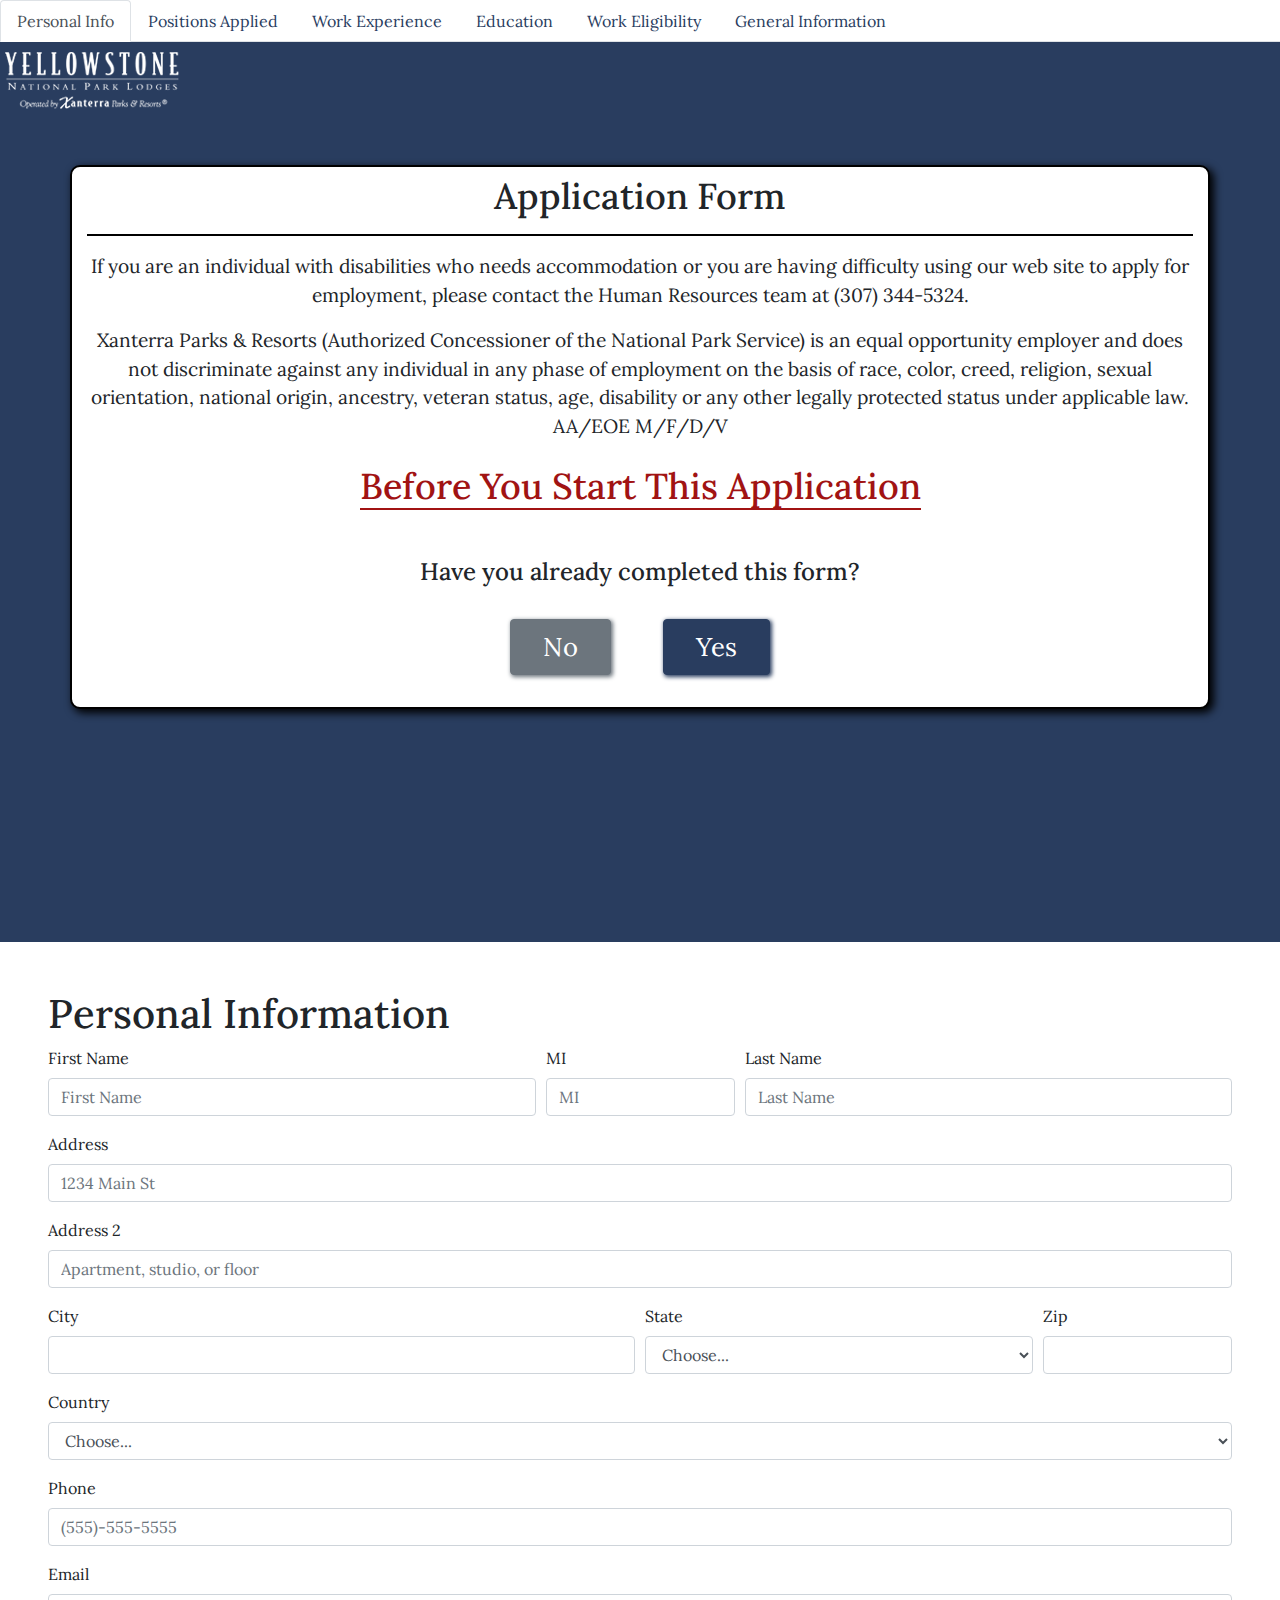
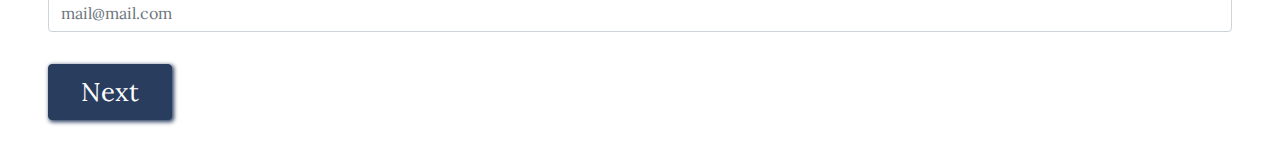
<file: index.html>
<!DOCTYPE html>
<html>
<head>
    <title>Yellowstone Jobs - Application Form</title>
    <meta name="keywords" content="yellowstone national park jobs employment">
    <meta name="description"
          content="How to apply for employment... Entry level, skilled and management positions available.">
    <meta name="language" content="English">
    <meta http-equiv="Expires" content="Fri, Jun 12 1981 08:20:00 GMT">
    <meta http-equiv="Pragma" content="no-cache">
    <meta http-equiv="Cache-Control" content="no-cache">
    <meta http-equiv="Content-Type" content="text/html; charset=windows-1252">
    <link rel="stylesheet"
          href="https://fonts.googleapis.com/css?family=Lora">
    <link rel="stylesheet" href="main.css">


</head>

<body>

<ul class="nav nav-tabs" id="myTab" role="tablist">
    <li class="nav-item" role="presentation">
        <a class="nav-link active" id="personalInfo-tab" data-bs-toggle="tab" href="#personalInfo" type="button"
           role="tab" aria-controls="home" aria-selected="true">Personal Info</a>
    </li>
    <li class="nav-item" role="presentation">
        <a class="nav-link" id="positions-tab" data-bs-toggle="tab" href="#positionsApplied" type="button" role="tab"
           aria-controls="profile" aria-selected="false">Positions Applied</a>
    </li>
    <li class="nav-item" role="presentation">
        <a class="nav-link " id="workExperience-tab" data-bs-toggle="tab" href="#workExperience" type="button"
           role="tab" aria-controls="contact" aria-selected="false">Work Experience</a>
    </li>
    <li class="nav-item" role="presentation">
        <a class="nav-link " id="education-tab" data-bs-toggle="tab" href="#education" type="button" role="tab"
           aria-controls="contact" aria-selected="false">Education</a>
    </li>
    <li class="nav-item" role="presentation">
        <a class="nav-link " id="workEligibility-tab" data-bs-toggle="tab" href="#workEligibility" type="button"
           role="tab" aria-controls="contact" aria-selected="false">Work Eligibility</a>
    </li>
    <li class="nav-item" role="presentation">
        <a class="nav-link " id="generalInformation-tab" data-bs-toggle="tab" href="#generalInformation" type="button"
           role="tab" aria-controls="contact" aria-selected="false">General Information</a>
    </li>
</ul>

<section id="disclaimer" class="min-vh-100 w-100">

    <a class="navbar-brand" href="https://www.yellowstonejobs.com/">
        <img src="img/66_17_logo-yellowstone.gif">
    </a>

    <div class="container-fluid text-center position-relative pt-5 pl-lg-3 pr-lg-3 pl-0 pr-0">
        <div class="container disclaimer-content pt-2 pb-2">
            <h3>Application Form</h3>
            <hr class="line">
            <p class="default-text">If you are an individual with disabilities who needs accommodation or
                you are having difficulty using our web site to apply for employment,
                please contact the Human Resources team at (307) 344-5324.</p>
            <p class="default-text mb-4">Xanterra Parks &amp; Resorts (Authorized Concessioner of the National
                Park Service) is an equal opportunity employer and does not
                discriminate against any individual in any phase of employment on the
                basis of race, color, creed, religion, sexual orientation, national
                origin, ancestry, veteran status, age, disability or any other legally
                protected status under applicable law. AA/EOE M/F/D/V</p>
            <h3 class="text-warning d-inline-block mb-5">
                Before You Start This Application
            </h3>

            <h4>Have you already completed this form?</h4>

            <a href="#personalInfo" class="btn btn-secondary m-4 disclaimer-next--button">No</a>
            <a href="default.html" class="btn btn-primary m-4">Yes</a>
        </div>
    </div>
</section>

<div class="tab-content p-5" id="myTabContent">
    <section class="tab-pane fade show active" id="personalInfo" role="tabpanel" aria-labelledby="personalInfo-tab">
        <form>
            <h1 class="h1">Personal Information</h1>
            <div class="form-row">
                <div class="form-group col-md-5">
                    <label for="inputName">First Name</label>
                    <input type="text" class="form-control" id="inputName" placeholder="First Name">
                </div>
                <div class="form-group col-md-2">
                    <label for="inputMiddleInitial">MI</label>
                    <input type="text" class="form-control" id="inputMiddleInitial" placeholder="MI">
                </div>
                <div class="form-group col-md-5">
                    <label for="inputLastName">Last Name</label>
                    <input type="text" class="form-control" id="inputLastName" placeholder="Last Name">
                </div>
            </div>
            <div class="form-group">
                <label for="inputAddress">Address</label>
                <input type="text" class="form-control" id="inputAddress" placeholder="1234 Main St">
            </div>
            <div class="form-group">
                <label for="inputAddress2">Address 2</label>
                <input type="text" class="form-control" id="inputAddress2" placeholder="Apartment, studio, or floor">
            </div>
            <div class="form-row">
                <div class="form-group col-md-6">
                    <label for="inputCity">City</label>
                    <input type="text" class="form-control" id="inputCity">
                </div>
                <div class="form-group col-md-4">
                    <label for="inputState">State</label>
                    <select id="inputState" class="form-control">
                        <option selected>Choose...</option>
                        <option>...</option>
                    </select>
                </div>
                <div class="form-group col-md-2">
                    <label for="inputZip">Zip</label>
                    <input type="text" class="form-control" id="inputZip">
                </div>
            </div>
            <div class="form-group">
                <label for="inputCountry">Country</label>
                <select type="text" class="form-control" id="inputCountry" placeholder="1234 Main St">
                    <option selected>Choose...</option>
                    <option>...</option>
                </select>
            </div>
            <div class="form-group">
                <label for="inputPhone">Phone</label>
                <input type="tel" class="form-control" id="inputPhone" placeholder="(555)-555-5555">
            </div>
            <div class="form-group">
                <label for="inputEmail">Email</label>
                <input type="email" class="form-control" id="inputEmail" placeholder="mail@mail.com">
            </div>
            <button type="submit" class="btn btn-primary">Next</button>
        </form>
    </section>

    <section class="tab-pane fade" id="positionsApplied" role="tabpanel" aria-labelledby="positionsApplied-tab">
        <form>
            <h1 class="h1">Positions Applied For</h1>
            <h3 class="h3">Please select the position(s) that you are applying for in order of
                preference.</h3>
            <p>Asterisks (***) by a job position indicates that little or no experience needed.<br>
                The letters D.L. indicates the position requires a valid Drivers License.<br>
                If you desire an Internship, please select Internship as your first choice. </b> <br></p>
            <div class="form-row">
                <div class="form-group col-md-4">
                    <label for="inputJob1">First Choice</label>
                    <select type="text" class="form-control" id="inputJob1">
                        <option selected="selected" value=""></option>
                        <option>Dining Room Server Assistant***</option>
                        <option>Employee Dining Room Crew***</option>
                        <option>Fast Food Crew***</option>
                        <option>Kitchen Crew***</option>
                        <option>Laundry Help***</option>
                        <option>Room Attendant***</option>
                        <option>Activities Sales Agent</option>
                        <option>Administrative Assistant Maintenance</option>
                        <option>Asst. HR Manager</option>
                        <option>Audit Clerk</option>
                        <option>Bar Lead</option>
                        <option>Barista</option>
                        <option>Bartender</option>
                        <option>Bell Porter</option>
                        <option>Boiler Technician (D.L.)</option>
                        <option>Bus Driver/Guide (D.L.)</option>
                        <option>Bus Service Person (D.L.)</option>
                        <option>Cafeteria Management</option>
                        <option>Camper Services Attendants</option>
                        <option>Campground Attendant (D.L.)</option>
                        <option>Campground Management</option>
                        <option>Carpenter (D.L.)</option>
                        <option>Carpet Cleaning Technician (D.L.)</option>
                        <option>Chef</option>
                        <option>Cocktail Server</option>
                        <option>Cook</option>
                        <option>Cookout Entertainer</option>
                        <option>Dining Room Host</option>
                        <option>Dining Room Host Lead</option>
                        <option>Dining Room Management</option>
                        <option>Dining Room Server</option>
                        <option>Distribution Center Associate</option>
                        <option>Distribution Center Truck Driver (D.L.)</option>
                        <option>Distribution Lead</option>
                        <option>Dock Help (D.L.)</option>
                        <option>Dorm Custodian</option>
                        <option>Electrician (D.L.)</option>
                        <option>Employee Dining Room Management</option>
                        <option>Employee Pub Crew/Lead</option>
                        <option>Fast Food Management</option>
                        <option>Finish Floor Supervisor</option>
                        <option>Fire Systems Technician (D.L.)</option>
                        <option>Floor Cleaning Technician (D.L.)</option>
                        <option>Food and Beverage Management</option>
                        <option>Food and Beverage Office Assistant</option>
                        <option>Front Office Management</option>
                        <option>Furniture Mover (D.L.)</option>
                        <option>General Accounting Office</option>
                        <option>General Maintenance (D.L.)</option>
                        <option>Guest Services Agent</option>
                        <option>Guest Services Agent (Campground)</option>
                        <option>Heavy Equipment Operator (D.L.)</option>
                        <option>Housekeeping Management</option>
                        <option>Housekeeping Room Inspector</option>
                        <option>Housekeeping Trainer</option>
                        <option>Housekeeping Office Assistant</option>
                        <option>Housing Manager</option>
                        <option>Internship</option>
                        <option>Kitchen Technician (D.L.)</option>
                        <option>Laundry Technician (D.L.)</option>
                        <option>Laundry Truck Driver (D.L.)</option>
                        <option>Linen Truck Driver (D.L.)</option>
                        <option>Location Controller/Assistant</option>
                        <option>Locksmith (D.L.)</option>
                        <option>Marina Fishing Guide (D.L.)</option>
                        <option>Marina Manager (D.L.)</option>
                        <option>Night Auditor</option>
                        <option>Night Guest Services Agent</option>
                        <option>Painter (D.L.)</option>
                        <option>Pantry Supervisor</option>
                        <option>Personnel Management</option>
                        <option>Pianist</option>
                        <option>Plumber (D.L.)</option>
                        <option>Porter</option>
                        <option>Preservation Maintenance Crew Craftsperson</option>
                        <option>Recreation Coordinator (D.L.)</option>
                        <option>Recreation Supervisor (D.L.)</option>
                        <option>Recycling Technician (D.L.)</option>
                        <option>Reservations Sales Agent</option>
                        <option>Residence Coordinator</option>
                        <option>Retail Management</option>
                        <option>Retail Sales Associate</option>
                        <option>R&amp;M Staff Assistant</option>
                        <option>Scenic Cruise Operator (D.L.)</option>
                        <option>Seamstress</option>
                        <option>Security Guard And Location Safety (D.L.)</option>
                        <option>Senior Guest Services Agent (Campground)</option>
                        <option>Snack Shop / Deli Supervisor</option>
                        <option>Sous Chef</option>
                        <option>Steward</option>
                        <option>Storekeeper</option>
                        <option>Tour Guide (D.L.)</option>
                        <option>Touring Car Driver- Interpretive Guide Non CDL (D.L.)</option>
                        <option>Traveling Night Auditor</option>
                        <option>Vending Clerk</option>
                        <option>Vending Driver (D.L.)</option>
                        <option>Vending Service Technician</option>
                        <option>Warehouse Manager</option>
                        <option>Warehouse Help</option>
                        <option>Warehouse Driver (OFI)</option>
                        <option>Wash Deck Supervisor</option>
                        <option>Wash Deck Lead</option>
                        <option>Wrangler/Driver</option>
                    </select>
                </div>
                <div class="form-group col-md-4">
                    <label for="inputJob2">Second Choice</label>
                    <select type="text" class="form-control" id="inputJob2">
                        <option selected="selected" value=""></option>
                        <option>Dining Room Server Assistant***</option>
                        <option>Employee Dining Room Crew***</option>
                        <option>Fast Food Crew***</option>
                        <option>Kitchen Crew***</option>
                        <option>Laundry Help***</option>
                        <option>Room Attendant***</option>
                        <option>Activities Sales Agent</option>
                        <option>Administrative Assistant Maintenance</option>
                        <option>Asst. HR Manager</option>
                        <option>Audit Clerk</option>
                        <option>Bar Lead</option>
                        <option>Barista</option>
                        <option>Bartender</option>
                        <option>Bell Porter</option>
                        <option>Boiler Technician (D.L.)</option>
                        <option>Bus Driver/Guide (D.L.)</option>
                        <option>Bus Service Person (D.L.)</option>
                        <option>Cafeteria Management</option>
                        <option>Camper Services Attendants</option>
                        <option>Campground Attendant (D.L.)</option>
                        <option>Campground Management</option>
                        <option>Carpenter (D.L.)</option>
                        <option>Carpet Cleaning Technician (D.L.)</option>
                        <option>Chef</option>
                        <option>Cocktail Server</option>
                        <option>Cook</option>
                        <option>Cookout Entertainer</option>
                        <option>Dining Room Host</option>
                        <option>Dining Room Host Lead</option>
                        <option>Dining Room Management</option>
                        <option>Dining Room Server</option>
                        <option>Distribution Center Associate</option>
                        <option>Distribution Center Truck Driver (D.L.)</option>
                        <option>Distribution Lead</option>
                        <option>Dock Help (D.L.)</option>
                        <option>Dorm Custodian</option>
                        <option>Electrician (D.L.)</option>
                        <option>Employee Dining Room Management</option>
                        <option>Employee Pub Crew/Lead</option>
                        <option>Fast Food Management</option>
                        <option>Finish Floor Supervisor</option>
                        <option>Fire Systems Technician (D.L.)</option>
                        <option>Floor Cleaning Technician (D.L.)</option>
                        <option>Food and Beverage Management</option>
                        <option>Food and Beverage Office Assistant</option>
                        <option>Front Office Management</option>
                        <option>Furniture Mover (D.L.)</option>
                        <option>General Accounting Office</option>
                        <option>General Maintenance (D.L.)</option>
                        <option>Guest Services Agent</option>
                        <option>Guest Services Agent (Campground)</option>
                        <option>Heavy Equipment Operator (D.L.)</option>
                        <option>Housekeeping Management</option>
                        <option>Housekeeping Room Inspector</option>
                        <option>Housekeeping Trainer</option>
                        <option>Housekeeping Office Assistant</option>
                        <option>Housing Manager</option>
                        <option>Internship</option>
                        <option>Kitchen Technician (D.L.)</option>
                        <option>Laundry Technician (D.L.)</option>
                        <option>Laundry Truck Driver (D.L.)</option>
                        <option>Linen Truck Driver (D.L.)</option>
                        <option>Location Controller/Assistant</option>
                        <option>Locksmith (D.L.)</option>
                        <option>Marina Fishing Guide (D.L.)</option>
                        <option>Marina Manager (D.L.)</option>
                        <option>Night Auditor</option>
                        <option>Night Guest Services Agent</option>
                        <option>Painter (D.L.)</option>
                        <option>Pantry Supervisor</option>
                        <option>Personnel Management</option>
                        <option>Pianist</option>
                        <option>Plumber (D.L.)</option>
                        <option>Porter</option>
                        <option>Preservation Maintenance Crew Craftsperson</option>
                        <option>Recreation Coordinator (D.L.)</option>
                        <option>Recreation Supervisor (D.L.)</option>
                        <option>Recycling Technician (D.L.)</option>
                        <option>Reservations Sales Agent</option>
                        <option>Residence Coordinator</option>
                        <option>Retail Management</option>
                        <option>Retail Sales Associate</option>
                        <option>R&amp;M Staff Assistant</option>
                        <option>Scenic Cruise Operator (D.L.)</option>
                        <option>Seamstress</option>
                        <option>Security Guard And Location Safety (D.L.)</option>
                        <option>Senior Guest Services Agent (Campground)</option>
                        <option>Snack Shop / Deli Supervisor</option>
                        <option>Sous Chef</option>
                        <option>Steward</option>
                        <option>Storekeeper</option>
                        <option>Tour Guide (D.L.)</option>
                        <option>Touring Car Driver- Interpretive Guide Non CDL (D.L.)</option>
                        <option>Traveling Night Auditor</option>
                        <option>Vending Clerk</option>
                        <option>Vending Driver (D.L.)</option>
                        <option>Vending Service Technician</option>
                        <option>Warehouse Manager</option>
                        <option>Warehouse Help</option>
                        <option>Warehouse Driver (OFI)</option>
                        <option>Wash Deck Supervisor</option>
                        <option>Wash Deck Lead</option>
                        <option>Wrangler/Driver</option>
                    </select>
                </div>
                <div class="form-group col-md-4">
                    <label for="inputJob3">Third Choice</label>
                    <select type="text" class="form-control" id="inputJob3">
                        <option selected="selected" value=""></option>
                        <option>Dining Room Server Assistant***</option>
                        <option>Employee Dining Room Crew***</option>
                        <option>Fast Food Crew***</option>
                        <option>Kitchen Crew***</option>
                        <option>Laundry Help***</option>
                        <option>Room Attendant***</option>
                        <option>Activities Sales Agent</option>
                        <option>Administrative Assistant Maintenance</option>
                        <option>Asst. HR Manager</option>
                        <option>Audit Clerk</option>
                        <option>Bar Lead</option>
                        <option>Barista</option>
                        <option>Bartender</option>
                        <option>Bell Porter</option>
                        <option>Boiler Technician (D.L.)</option>
                        <option>Bus Driver/Guide (D.L.)</option>
                        <option>Bus Service Person (D.L.)</option>
                        <option>Cafeteria Management</option>
                        <option>Camper Services Attendants</option>
                        <option>Campground Attendant (D.L.)</option>
                        <option>Campground Management</option>
                        <option>Carpenter (D.L.)</option>
                        <option>Carpet Cleaning Technician (D.L.)</option>
                        <option>Chef</option>
                        <option>Cocktail Server</option>
                        <option>Cook</option>
                        <option>Cookout Entertainer</option>
                        <option>Dining Room Host</option>
                        <option>Dining Room Host Lead</option>
                        <option>Dining Room Management</option>
                        <option>Dining Room Server</option>
                        <option>Distribution Center Associate</option>
                        <option>Distribution Center Truck Driver (D.L.)</option>
                        <option>Distribution Lead</option>
                        <option>Dock Help (D.L.)</option>
                        <option>Dorm Custodian</option>
                        <option>Electrician (D.L.)</option>
                        <option>Employee Dining Room Management</option>
                        <option>Employee Pub Crew/Lead</option>
                        <option>Fast Food Management</option>
                        <option>Finish Floor Supervisor</option>
                        <option>Fire Systems Technician (D.L.)</option>
                        <option>Floor Cleaning Technician (D.L.)</option>
                        <option>Food and Beverage Management</option>
                        <option>Food and Beverage Office Assistant</option>
                        <option>Front Office Management</option>
                        <option>Furniture Mover (D.L.)</option>
                        <option>General Accounting Office</option>
                        <option>General Maintenance (D.L.)</option>
                        <option>Guest Services Agent</option>
                        <option>Guest Services Agent (Campground)</option>
                        <option>Heavy Equipment Operator (D.L.)</option>
                        <option>Housekeeping Management</option>
                        <option>Housekeeping Room Inspector</option>
                        <option>Housekeeping Trainer</option>
                        <option>Housekeeping Office Assistant</option>
                        <option>Housing Manager</option>
                        <option>Internship</option>
                        <option>Kitchen Technician (D.L.)</option>
                        <option>Laundry Technician (D.L.)</option>
                        <option>Laundry Truck Driver (D.L.)</option>
                        <option>Linen Truck Driver (D.L.)</option>
                        <option>Location Controller/Assistant</option>
                        <option>Locksmith (D.L.)</option>
                        <option>Marina Fishing Guide (D.L.)</option>
                        <option>Marina Manager (D.L.)</option>
                        <option>Night Auditor</option>
                        <option>Night Guest Services Agent</option>
                        <option>Painter (D.L.)</option>
                        <option>Pantry Supervisor</option>
                        <option>Personnel Management</option>
                        <option>Pianist</option>
                        <option>Plumber (D.L.)</option>
                        <option>Porter</option>
                        <option>Preservation Maintenance Crew Craftsperson</option>
                        <option>Recreation Coordinator (D.L.)</option>
                        <option>Recreation Supervisor (D.L.)</option>
                        <option>Recycling Technician (D.L.)</option>
                        <option>Reservations Sales Agent</option>
                        <option>Residence Coordinator</option>
                        <option>Retail Management</option>
                        <option>Retail Sales Associate</option>
                        <option>R&amp;M Staff Assistant</option>
                        <option>Scenic Cruise Operator (D.L.)</option>
                        <option>Seamstress</option>
                        <option>Security Guard And Location Safety (D.L.)</option>
                        <option>Senior Guest Services Agent (Campground)</option>
                        <option>Snack Shop / Deli Supervisor</option>
                        <option>Sous Chef</option>
                        <option>Steward</option>
                        <option>Storekeeper</option>
                        <option>Tour Guide (D.L.)</option>
                        <option>Touring Car Driver- Interpretive Guide Non CDL (D.L.)</option>
                        <option>Traveling Night Auditor</option>
                        <option>Vending Clerk</option>
                        <option>Vending Driver (D.L.)</option>
                        <option>Vending Service Technician</option>
                        <option>Warehouse Manager</option>
                        <option>Warehouse Help</option>
                        <option>Warehouse Driver (OFI)</option>
                        <option>Wash Deck Supervisor</option>
                        <option>Wash Deck Lead</option>
                        <option>Wrangler/Driver</option>
                    </select>
                </div>
            </div>

            <div class="form-group">
                <label for="inputOtherPosition">If you'd like to apply
                    for a different seasonal position or year round/long season position --<br>
                    please enter the name of the job into the following box.</label>
                <input type="text" class="form-control" id="inputOtherPosition" placeholder="---">
            </div>
            <div class="form-row">
                <div class="col-md-4">
                    <div class="form-check">
                        <input class="form-check-input" type="radio" name="flexRadioDefault" id="inputSeasonal">
                        <label class="form-check-label" for="inputSeasonal">
                            Seasonal Position
                        </label>
                    </div>
                    <div class="form-check">
                        <input class="form-check-input" type="radio" name="flexRadioDefault" id="inputYearRound">
                        <label class="form-check-label" for="inputYearRound">
                            Year Round Position
                        </label>
                    </div>
                </div>
            </div>
            <h3 class="text-warning d-inline-block mb-5 mt-5">
                Required Entry
            </h3>
            <p class="default-text">
                Please enter dates as mm/dd/yyyy (example: 04/15/2010)
            </p>
            <div class="form-group">
                <div class="form-row">
                    <div class="form-group col-md-3">
                        <label for="inputStartDate">Start Date</label>
                        <input type="datetime-local" class="form-control" id="inputStartDate">
                    </div>
                    <div class="form-group col-md-3">
                        <label for="inputEndDate">End Date</label>
                        <input type="datetime-local" class="form-control" id="inputEndDate">
                    </div>
                </div>
            </div>
            <h3 class="text-warning d-inline-block mb-5 mt-5">
                Required Entry
            </h3>
            <p class="default-text">
                Would you accept a Server Assistant, Kitchen Crew, Cafeteria, Laundry,
                Food Service Attendant or Room Attendant position if those applied for
                are unavailable?
            </p>
            <div class="form-row">
                <div class="col-md-4">
                    <div class="form-check">
                        <input class="form-check-input" type="radio" name="flexRadioDefault" id="inputOtherYes">
                        <label class="form-check-label" for="inputOtherYes">
                            Yes
                        </label>
                    </div>
                    <div class="form-check">
                        <input class="form-check-input" type="radio" name="flexRadioDefault" id="inputOtherNo">
                        <label class="form-check-label" for="inputOtherNo">
                            No
                        </label>
                    </div>
                </div>
            </div>
            <div class="form-row">
                <div class="form-group col-md-4">
                    <label for="inputHear">How Did You Hear About Us?</label>
                    <select type="text" class="form-control" id="inputHear">
                        <option selected="selected" value="Y5100">You are a former YNP Employee</option>
                        <option value="Y5101">Referred by current/former Emp</option>
                        <option value="Y5111">Referred by friend or family</option>
                        <option value="Y5122">Visited Yellowstone</option>
                        <option value="Coolworks">Coolworks</option>
                        <option value="Y5195">Other Seasonal Employer</option>
                        <option value="Y5133">College Career Office Poster</option>
                        <option value="UNIV/CC">University Online Job Bank</option>
                        <option value="Y5302">Christ Ministry/Campus Crusade</option>
                        <option value="Recruiter">Spoke with a Recruiter</option>
                        <option value="Y5177">Job Srvc/Job Services Poster</option>
                        <option value="Y5102">Social Networking Site</option>
                        <option value="Y5502">Print Media Directed @ Seniors</option>
                        <option value="Y5188">Not Listed</option>
                    </select>
                </div>
            </div>
            <button type="submit" class="btn btn-primary">Next</button>
        </form>
    </section>

    <section class="tab-pane fade" id="workExperience" role="tabpanel" aria-labelledby="workExperience-tab">
        <form>
            <h1 class="h1">Positions Applied For</h1>
            <h3 class="h3">Start with most recent position.</h3>

            <div class="employer1 mt-5">
            <h4 class="h4">Employer #1<hr class="line"></h4>
            <div class="form-row">
                <div class="form-group col-md-5">
                    <label for="inputEmployerName">Employer Name</label>
                    <input type="text" class="form-control" id="inputEmployerName" placeholder="Employer Name">
                </div>
            </div>
            <div class="form-group">
                <label for="inputEmployerAddress">Street Address of PO Box Number</label>
                <input type="text" class="form-control" id="inputEmployerAddress" placeholder="1234 Main St">
            </div>
            <div class="form-row">
                <div class="form-group col-md-3">
                    <label for="inputEmployerCity">City</label>
                    <input type="text" class="form-control" id="inputEmployerCity">
                </div>
                <div class="form-group col-md-3">
                    <label for="inputEmployerState">State</label>
                    <select id="inputEmployerState" class="form-control">
                        <option selected>Choose...</option>
                        <option>...</option>
                    </select>
                </div>
                <div class="form-group col-md-3">
                    <label for="inputEmployerCountry">Country</label>
                    <select type="text" class="form-control" id="inputEmployerCountry" placeholder="1234 Main St">
                        <option selected>Choose...</option>
                        <option>...</option>
                    </select>
                </div>
                <div class="form-group col-md-3">
                    <label for="inputEmployerZip">Zip</label>
                    <input type="text" class="form-control" id="inputEmployerZip">
                </div>
            </div>
            <div class="form-row">
                <div class="form-group col">
                    <label for="inputEmployerPhone">Phone</label>
                    <input type="tel" class="form-control" id="inputEmployerPhone" placeholder="(555)-555-5555">
                </div>
                <div class="form-group col">
                    <label for="inputEmployerPosition">Position</label>
                    <input type="text" class="form-control" id="inputEmployerPosition" placeholder="--">
                </div>
            </div>
            <div class="form-row">
                <div class="form-group col">
                    <label for="startEmployerDate">Start Date</label>
                    <input type="datetime-local" class="form-control" id="startEmployerDate">
                </div>
                <div class="form-group col">
                    <label for="endEmployerDate">End Date</label>
                    <input type="datetime-local" class="form-control" id="endEmployerDate">
                </div>
            </div>
            <div class="form-group">
                <label for="inputSpecificDuties">Specific Duties</label>
                <textarea class="form-control" id="inputSpecificDuties" rows="4" placeholder=""></textarea>
            </div>
            </div>
            <div class="employer2 mt-5">
                <h4 class="h4">Employer #2<hr class="line"></h4>
                <div class="form-row">
                    <div class="form-group col-md-5">
                        <label for="inputEmployerName2">Employer Name</label>
                        <input type="text" class="form-control" id="inputEmployerName2" placeholder="Employer Name">
                    </div>
                </div>
                <div class="form-group">
                    <label for="inputEmployerAddress2">Street Address of PO Box Number</label>
                    <input type="text" class="form-control" id="inputEmployerAddress2" placeholder="1234 Main St">
                </div>
                <div class="form-row">
                    <div class="form-group col-md-3">
                        <label for="inputEmployerCity2">City</label>
                        <input type="text" class="form-control" id="inputEmployerCity2">
                    </div>
                    <div class="form-group col-md-3">
                        <label for="inputEmployerState2">State</label>
                        <select id="inputEmployerState2" class="form-control">
                            <option selected>Choose...</option>
                            <option>...</option>
                        </select>
                    </div>
                    <div class="form-group col-md-3">
                        <label for="inputEmployerCountry2">Country</label>
                        <select type="text" class="form-control" id="inputEmployerCountry2" placeholder="1234 Main St">
                            <option selected>Choose...</option>
                            <option>...</option>
                        </select>
                    </div>
                    <div class="form-group col-md-3">
                        <label for="inputEmployerZip2">Zip</label>
                        <input type="text" class="form-control" id="inputEmployerZip2">
                    </div>
                </div>
                <div class="form-row">
                    <div class="form-group col">
                        <label for="inputEmployerPhone2">Phone</label>
                        <input type="tel" class="form-control" id="inputEmployerPhone2" placeholder="(555)-555-5555">
                    </div>
                    <div class="form-group col">
                        <label for="inputEmployerPosition2">Position</label>
                        <input type="text" class="form-control" id="inputEmployerPosition2" placeholder="--">
                    </div>
                </div>
                <div class="form-row">
                    <div class="form-group col">
                        <label for="startEmployerDate2">Start Date</label>
                        <input type="datetime-local" class="form-control" id="startEmployerDate2">
                    </div>
                    <div class="form-group col">
                        <label for="endEmployerDate2">End Date</label>
                        <input type="datetime-local" class="form-control" id="endEmployerDate2">
                    </div>
                </div>
                <div class="form-group">
                    <label for="inputSpecificDuties2">Specific Duties</label>
                    <textarea class="form-control" id="inputSpecificDuties2" rows="4" placeholder=""></textarea>
                </div>
            </div>
            <div class="employer3 mt-5">
                <h4 class="h4">Employer #3<hr class="line"></h4>
                <div class="form-row">
                    <div class="form-group col-md-5">
                        <label for="inputEmployerName2">Employer Name</label>
                        <input type="text" class="form-control" id="inputEmployerName3" placeholder="Employer Name">
                    </div>
                </div>
                <div class="form-group">
                    <label for="inputEmployerAddress2">Street Address of PO Box Number</label>
                    <input type="text" class="form-control" id="inputEmployerAddress3" placeholder="1234 Main St">
                </div>
                <div class="form-row">
                    <div class="form-group col-md-3">
                        <label for="inputEmployerCity3">City</label>
                        <input type="text" class="form-control" id="inputEmployerCity3">
                    </div>
                    <div class="form-group col-md-3">
                        <label for="inputEmployerState3">State</label>
                        <select id="inputEmployerState3" class="form-control">
                            <option selected>Choose...</option>
                            <option>...</option>
                        </select>
                    </div>
                    <div class="form-group col-md-3">
                        <label for="inputEmployerCountry3">Country</label>
                        <select type="text" class="form-control" id="inputEmployerCountry3" placeholder="1234 Main St">
                            <option selected>Choose...</option>
                            <option>...</option>
                        </select>
                    </div>
                    <div class="form-group col-md-3">
                        <label for="inputEmployerZip3">Zip</label>
                        <input type="text" class="form-control" id="inputEmployerZip3">
                    </div>
                </div>
                <div class="form-row">
                    <div class="form-group col">
                        <label for="inputEmployerPhone3">Phone</label>
                        <input type="tel" class="form-control" id="inputEmployerPhone3" placeholder="(555)-555-5555">
                    </div>
                    <div class="form-group col">
                        <label for="inputEmployerPosition3">Position</label>
                        <input type="text" class="form-control" id="inputEmployerPosition3" placeholder="--">
                    </div>
                </div>
                <div class="form-row">
                    <div class="form-group col">
                        <label for="startEmployerDate3">Start Date</label>
                        <input type="datetime-local" class="form-control" id="startEmployerDate3">
                    </div>
                    <div class="form-group col">
                        <label for="endEmployerDate3">End Date</label>
                        <input type="datetime-local" class="form-control" id="endEmployerDate3">
                    </div>
                </div>
                <div class="form-group">
                    <label for="inputSpecificDuties3">Specific Duties</label>
                    <textarea class="form-control" id="inputSpecificDuties3" rows="4" placeholder=""></textarea>
                </div>
            </div>

            <button type="submit" class="btn btn-primary">Next</button>
        </form>
    </section>

    <section class="tab-pane fade" id="education" role="tabpanel" aria-labelledby="education-tab">
        <form>
            <h1 class="h1">Education</h1>
            <div class="form-row mt-3 mb-5">
                <div class="col">
                    <label for="schoolName1">School Name:</label>
                    <input type="text" class="form-control" placeholder="Waukesha County Technical College"
                           id="schoolName1">
                </div>
                <div class="col">
                    <label for="location1">School Location:</label>
                    <input type="text" class="form-control" placeholder="Wisconsin" id="location1">
                </div>
                <div class="col">
                    <label for="degreeType1">Select your degree type:</label>
                    <select class="custom-select" id="degreeType1">
                        <option>4 years degree</option>
                        <option>2 year degree</option>
                        <option>Not completed</option>
                    </select>
                </div>
                <div class="col">
                    <label for="field">Field of Study:</label>
                    <input type="text" class="form-control" placeholder="Computer Science" id="field">
                </div>
                <div class="col">
                    <div class="col">
                        <div><label for="graduate">Did you graduate?</label></div>
                        <div class="custom-control custom-radio custom-control-inline" id="graduate">
                            <input type="radio" id="grad" name="customRadioInline" class="custom-control-input">
                            <label class="custom-control-label" for="grad">Yes</label>
                        </div>
                        <div class="custom-control custom-radio custom-control-inline">
                            <input type="radio" id="notGrad" name="customRadioInline" class="custom-control-input">
                            <label class="custom-control-label" for="notGrad">No</label>
                        </div>
                    </div>
                </div>
            </div>

            <div class="form-row mt-3 mb-5">
                <div class="col">
                    <label for="schoolName2">School Name:</label>
                    <input type="text" class="form-control" placeholder="University of Wisconsin-Whitewater"
                           id="schoolName2">
                </div>
                <div class="col">
                    <label for="location2">School Location:</label>
                    <input type="text" class="form-control" placeholder="Wisconsin" id="location2">
                </div>
                <div class="col">
                    <label for="degreeType2">Select your degree type:</label>
                    <select class="custom-select" id="degreeType2">
                        <option>4 years degree</option>
                        <option>2 year degree</option>
                        <option>Not completed</option>
                    </select>
                </div>
                <div class="col">
                    <label for="field2">Field of Study:</label>
                    <input type="text" class="form-control" placeholder="Marine Biology" id="field2">
                </div>
                <div class="col">
                    <div class="col">
                        <div><label for="graduate">Did you graduate?</label></div>
                        <div class="custom-control custom-radio custom-control-inline" id="graduate2">
                            <input type="radio" id="grad2" name="customRadioInline" class="custom-control-input">
                            <label class="custom-control-label" for="grad">Yes</label>
                        </div>
                        <div class="custom-control custom-radio custom-control-inline">
                            <input type="radio" id="notGrad2" name="customRadioInline" class="custom-control-input">
                            <label class="custom-control-label" for="notGrad">No</label>
                        </div>
                    </div>
                </div>
            </div>

            <div class="form-row">
                <p>
                    For Maintenance, Employee Recreation, Security, Marina, Vending, Transportation and all driving
                    jobs:
                </p>
            </div>


            <div class="form-row mt-2 mb-2">
                <h6 class="mr-3">Do you have a current valid Driver's License?</h6>
                <div class="custom-control custom-radio custom-control-inline">
                    <input type="radio" id="yesL" name="yesL" class="custom-control-input">
                    <label class="custom-control-label" for="travelYes">Yes</label>
                </div>
                <div class="custom-control custom-radio custom-control-inline">
                    <input type="radio" id="noL" name="noL" class="custom-control-input">
                    <label class="custom-control-label" for="travelNo">No</label>
                </div>
            </div>

            <div class="form row mb-5">
                <div class="col">
                    <label for="dl">Drivers License Number:</label>
                    <input type="text" class="form-control" placeholder="H100-1234-4567-05" id="dl">
                </div>
                <div class="col-2">
                    <label for="licenseType">Select your license type:</label>
                    <div class="custom-control custom-checkbox">
                        <input type="checkbox" class="custom-control-input" id="licenseType">
                        <label class="custom-control-label" for="licenseType">CDL</label>
                    </div>
                    <div class="custom-control custom-checkbox">
                        <input type="checkbox" class="custom-control-input" id="licenseType2">
                        <label class="custom-control-label" for="licenseType2">Regular</label>
                    </div>
                    <div class="custom-control custom-checkbox">
                        <input type="checkbox" class="custom-control-input" id="licenseType3">
                        <label class="custom-control-label" for="licenseType3">Instruction permit</label>
                    </div>
                </div>
                <div class="col">
                    <label for="state">State of Issue:</label>
                    <select class="custom-select" id="state">
                        <option>AL</option>
                        <option>AK</option>
                        <option>AZ</option>
                        <option>AR</option>
                        <option>CA</option>
                        <option>CO</option>
                        <option>CT</option>
                        <option>DE</option>
                        <option>DC</option>
                        <option>FL</option>
                        <option>GA</option>
                        <option>HI</option>
                        <option>ID</option>
                        <option>IL</option>
                        <option>IN</option>
                        <option>IA</option>
                        <option>KS</option>
                        <option>KY</option>
                        <option>LA</option>
                        <option>ME</option>
                        <option>MD</option>
                        <option>MA</option>
                        <option>MI</option>
                        <option>MN</option>
                        <option>MS</option>
                        <option>MO</option>
                        <option>MT</option>
                        <option>NE</option>
                        <option>NV</option>
                        <option>NH</option>
                        <option>NJ</option>
                        <option>NM</option>
                        <option>NY</option>
                        <option>NC</option>
                        <option>ND</option>
                        <option>OH</option>
                        <option>OK</option>
                        <option>OR</option>
                        <option>PA</option>
                        <option>RI</option>
                        <option>SC</option>
                        <option>SD</option>
                        <option>TN</option>
                        <option>TX</option>
                        <option>UT</option>
                        <option>VT</option>
                        <option>VA</option>
                        <option>WA</option>
                        <option>WV</option>
                        <option>WI</option>
                        <option>WY</option>
                    </select>
                </div>
            </div>

            <div class="form-row mb-2">
                <label for="additionalTraining"><strong>Additional School/Training/Special Skills</strong></label>
                <input type="text" class="form-control" placeholder="" id="additionalTraining">
            </div>

            <div class="form-row">
                <label for="additionalInfo"><strong>Additional Info/Application Requests/Location
                    Request</strong></label>
                <input type="text" class="form-control" placeholder="" id="additionalInfo">
            </div>
            <button type="submit" class="btn btn-primary">Next</button>
        </form>
    </section>

    <section class="tab-pane fade" id="workEligibility" role="tabpanel" aria-labelledby="workEligibility-tab">
        <form>
            <h1 class="h1">Work Eligibility</h1>
            <div class="form-row">
                <p>
                    <strong>
                        In accordance with the Immigration Reform and Control Act of 1986, upon acceptance for employment you will
                        be required to provide proof of your identity and eligibility to work in the United States.
                    </strong>
                </p>
            </div>
            <div class="form-row mt-5"><h4><strong>REQUIRED ENTRY</strong></h4></div>
            <div class="form-row">
                <h6 class="mr-3">Can you provide proof that you are eligible to work in the United States?</h6>
                <div class="custom-control custom-radio custom-control-inline">
                    <input type="radio" id="proofWork" name="proofWork" class="custom-control-input">
                    <label class="custom-control-label" for="proofWork">Yes</label>
                </div>
                <div class="custom-control custom-radio custom-control-inline">
                    <input type="radio" id="notProof" name="notProof" class="custom-control-input">
                    <label class="custom-control-label" for="notProof">No</label>
                </div>
            </div>
            <div class="form-row mt-3">
                <p>
                    <strong>
                        INTERNATIONAL APPLICANTS YOU MUST HAVE A SPONSORING
                        AGENCY TO CONTINUE COMPLETING THIS APPLICATION PLEASE SELECT FROM BELOW
                        OPTIONS. THESE ARE THE ONLY SPONSORING AGENCIES WE ACCEPT.
                    </strong>
                </p>
            </div>
            <div class="form-row mt-1">
                <label for="agency">PLEASE SELECT FROM THE FOLLOWING:</label>
                <select class="custom-select" id="agency">
                    <option>ASPIRE</option>
                    <option>CIEE</option>
                    <option>CCUSA</option>
                    <option>INTEREXCHANGE</option>
                </select>
            </div>
            <div class="form-row mt-5"><h4><strong>REQUIRED ENTRY</strong></h4></div>
            <div class="form-row">
                <h6 class="mr-3">Have you ever been convicted of a felony (including any pleas of "guilty" or "no contest") OR do you have any outstanding wants or warrants? A
                    Background Check is completed on all employees upon arrival to Yellowstone. (Note: Conviction of a crime is not an automatic ban to employment - circumstances will be
                    considered.)</h6>
                <div class="custom-control custom-radio custom-control-inline">
                    <input type="radio" id="felony" name="felony" class="custom-control-input">
                    <label class="custom-control-label" for="felony">Yes</label>
                </div>
                <div class="custom-control custom-radio custom-control-inline">
                    <input type="radio" id="nofelony" name="nofelony" class="custom-control-input">
                    <label class="custom-control-label" for="nofelony">No</label>
                </div>
            </div>
            <div class="form-row mt-1">
                <label for="yesFelon">If Yes, Please include details and dates</label>
                <input type="text" class="form-control" id="yesFelon">
            </div>
            <button type="submit" class="btn btn-primary">Next</button>
        </form>
    </section>

    <section class="tab-pane fade" id="generalInformation" role="tabpanel" aria-labelledby="generalInformation-tab">
        <form>
            <h1 class="h1">GENERAL INFORMATION</h1>
            <div class="form-row">
                <h6 class="mr-3 ml-1">Have you ever worked for Xanterra Parks and Resorts, Amfac Park and Resorts, Fred
                    Harvey or TWRS company?</h6>
                <div class="custom-control custom-radio custom-control-inline">
                    <input type="radio" id="Yes" name="Yes" class="custom-control-input">
                    <label class="custom-control-label" for="Yes">Yes</label>
                </div>
                <div class="custom-control custom-radio custom-control-inline">
                    <input type="radio" id="No" name="No" class="custom-control-input">
                    <label class="custom-control-label" for="No">No</label>
                </div>
            </div>
            <div class="form-group">
                <label for="employeeNumber">Please enter your employee number</label>
                <input type="text" class="form-control" id="employeeNumber" placeholder="12456">
            </div>
            <div class="form-row">
                <div class="form-group col-md-12">
                    <div class="form-group">
                        <label for="inputLocation">Select last location worked at</label>
                        <select type="text" class="form-control" id="inputLocation">
                            <option selected>Choose...</option>
                            <option>Corporate Headquarters</option>
                            <option>Bryce Canyon Lodge</option>
                        </select>
                    </div>
                </div>
                <div class="form-group col-md-4">
                    <label for="startDate">Please select your start date</label>
                    <input type="datetime-local" class="form-control" id="startDate">
                </div>
                <div class="form-group col-md-4">
                    <label for="endDate">Please select your end date</label>
                    <input type="datetime-local" class="form-control" id="endDate">
                </div>
            </div>

            <div class="form-row mt-5">
                <div class="form-group">
                    <h6>Have you ever been employed under a different name with any Xanterra Parks and Resorts, Amfac
                        Parks and Resorts, Fred Harvey or TWRS company?</h6>
                    <div class="custom-control custom-radio custom-control-inline">
                        <input type="radio" id="previousName" name="previousName" class="custom-control-input">
                        <label class="custom-control-label" for="previousName">Yes</label>
                    </div>
                    <div class="custom-control custom-radio custom-control-inline">
                        <input type="radio" id="prevName2" name="prevName2" class="custom-control-input">
                        <label class="custom-control-label" for="prevName2">No</label>
                    </div>
                    <div class="form-group">
                        <label for="enterName">Enter the previous name</label>
                        <input type="text" class="form-control" id="enterName" placeholder="Previous Name">
                        <label for="prevLocation">Select last location worked at</label><select type="text"
                                                                                                class="form-control"
                                                                                                id="prevLocation">
                        <option selected>Choose...</option>
                        <option>Corporate Headquarters</option>
                        <option>Bryce Canyon Lodge</option>
                        <option value="BURR OAK STATE PARK">Burr Oak State Park</option>
                        <option value="CRATER LAKE NATIONAL PARK">Crater Lake National Park</option>
                        <option value="EVERGLADES NATIONAL PARK">Everglades National Park</option>
                        <option value="FURNACE CREEK INN AND RANCH">Furnace Creek Inn and Ranch</option>
                        <option value="GENEVA MARINA">Geneva Marina</option>
                        <option value="GIDEON PUTNAM">Gideon Putnam</option>
                        <option value="GRAND CANYON NATIONAL PARK - NORTH RIM">Grand Canyon National Park - North Rim
                        </option>
                        <option value="GRAND CANYON NATIONAL PARK - SOUTH RIM">Grand Canyon National Park - South Rim
                        </option>
                        <option value="HUESTON WOODS">Hueston Woods</option>
                        <option value="MAUMEE BAY STATE PARK">Maumee Bay State Park</option>
                        <option value="MOHICAN BAY STATE PARK RESORT AND CONFERENCE CENTER">Mohican State Park Resort
                            and Conference Center
                        </option>
                        <option value="MOUNT RUSHMORE">Mount Rushmore</option>
                        <option value="PAINTED DESERT OASIS">Painted Desert Oasis</option>
                        <option value="PUNDERSON MANOR">Punderson Manor</option>
                        <option value="SALT FORK RESORT AND STATE PARK">Salt Fork Resort and State Park</option>
                        <option value="SCOTTYS CASTLE">Scotty's Castle</option>
                        <option value="SHAWNEE STATE PARK">Shawnee State Park</option>
                        <option value="SILVERADO COUNTRY CLUB AND RESORT">Silverado Country Club and Resort</option>
                        <option value="STOVEPIPE WELLS">Stovepipe Wells</option>
                        <option value="YELLOWSTONE NATIONAL PARK">Yellowstone National Park</option>
                        <option value="ZION NATIONAL PARK">Zion National Park</option>
                    </select>
                    </div>
                </div>
            </div>

            <div class="form-row mt-5">
                <div class="form-group">
                    <h6>Are you a spouse, dependent, relative, or Domestic Partner of a National Park Service
                        employee? </h6>
                    <div class="custom-control custom-radio custom-control-inline">
                        <input type="radio" id="spouseYes" name="spouseYes" class="custom-control-input">
                        <label class="custom-control-label" for="spouseYes">Yes</label>
                    </div>
                    <div class="custom-control custom-radio custom-control-inline">
                        <input type="radio" id="spouseNo" name="spouseNo" class="custom-control-input">
                        <label class="custom-control-label" for="spouseNo">No</label>
                    </div>
                    <div class="form-group">
                        <label for="Name3"></label>Enter the previous name<input type="text" class="form-control"
                                                                                 id="Name3" placeholder="Previous Name">
                        <label for="location3">Select the previous location</label><select type="text"
                                                                                           class="form-control"
                                                                                           id="location3">
                        <option selected>Choose...</option>
                        <option>Corporate Headquarters</option>
                        <option>Bryce Canyon Lodge</option>
                        <option value="BURR OAK STATE PARK">Burr Oak State Park</option>
                        <option value="CRATER LAKE NATIONAL PARK">Crater Lake National Park</option>
                        <option value="EVERGLADES NATIONAL PARK">Everglades National Park</option>
                        <option value="FURNACE CREEK INN AND RANCH">Furnace Creek Inn and Ranch</option>
                        <option value="GENEVA MARINA">Geneva Marina</option>
                        <option value="GIDEON PUTNAM">Gideon Putnam</option>
                        <option value="GRAND CANYON NATIONAL PARK - NORTH RIM">Grand Canyon National Park - North Rim
                        </option>
                        <option value="GRAND CANYON NATIONAL PARK - SOUTH RIM">Grand Canyon National Park - South Rim
                        </option>
                        <option value="HUESTON WOODS">Hueston Woods</option>
                        <option value="MAUMEE BAY STATE PARK">Maumee Bay State Park</option>
                        <option value="MOHICAN BAY STATE PARK RESORT AND CONFERENCE CENTER">Mohican State Park Resort
                            and Conference Center
                        </option>
                        <option value="MOUNT RUSHMORE">Mount Rushmore</option>
                        <option value="PAINTED DESERT OASIS">Painted Desert Oasis</option>
                        <option value="PUNDERSON MANOR">Punderson Manor</option>
                        <option value="SALT FORK RESORT AND STATE PARK">Salt Fork Resort and State Park</option>
                        <option value="SCOTTYS CASTLE">Scotty's Castle</option>
                        <option value="SHAWNEE STATE PARK">Shawnee State Park</option>
                        <option value="SILVERADO COUNTRY CLUB AND RESORT">Silverado Country Club and Resort</option>
                        <option value="STOVEPIPE WELLS">Stovepipe Wells</option>
                        <option value="YELLOWSTONE NATIONAL PARK">Yellowstone National Park</option>
                        <option value="ZION NATIONAL PARK">Zion National Park</option>
                    </select>
                    </div>
                </div>
            </div>

            <div class="form-row mt-5">
                <label for="currentFamily">For certain positions and certain reporting relationships, we are unable to
                    employ family relatives. Please identify relative(s) currently employed by Xanterra Parks and
                    Resorts, Amfac Park and Resorts, Fred Harvey or TWRS company.</label>
                <input type="text" class="form-control" id="currentFamily" aria-describedby="currentEmployedFamily">
            </div>

            <div class="form-row">
                <div class="form-group">
                    <label for="applyWFamily">Applying with a friend or spouse? Please provide his or her FULL
                        name:</label>
                    <input type="text" class="form-control" id="applyWFamily" aria-describedby="currentEmployedFamily">
                </div>
            </div>
            <div class="form-row">
                <h6 class="mr-3">Are you traveling together?</h6>
                <div class="custom-control custom-radio custom-control-inline">
                    <input type="radio" id="travelYes" name="travelYes" class="custom-control-input">
                    <label class="custom-control-label" for="travelYes">Yes</label>
                </div>
                <div class="custom-control custom-radio custom-control-inline">
                    <input type="radio" id="travelNo" name="travelNo" class="custom-control-input">
                    <label class="custom-control-label" for="travelNo">No</label>
                </div>
            </div>
            <div class="form-row">
                <h6 class="mr-3">Do you want to work in the same location??</h6>
                <div class="custom-control custom-radio custom-control-inline">
                    <input type="radio" id="workYes" name="workYes" class="custom-control-input">
                    <label class="custom-control-label" for="workYes">Yes</label>
                </div>
                <div class="custom-control custom-radio custom-control-inline">
                    <input type="radio" id="workNo" name="workNo" class="custom-control-input">
                    <label class="custom-control-label" for="workNo">No</label>
                </div>
            </div>

            <div class="form-row">
                <label for="houseType">If you are hired and meet housing requirements, please indicate your housing
                    preference</label><select type="text" class="form-control" id="houseType">
                <option selected>Choose...</option>
                <option>Dormitory (must be 18 years or older; no housing available for children or pets)</option>
                <option>RV or Trailer (this is your own self-contained vehicle; space is limited)</option>
                <option>Local Resident</option>
            </select>
            </div>

            <div class="form-row mt-5"><h4><strong>REQUIRED ENTRY</strong></h4></div>
            <div class="form-row">
                <h6 class="mr-3">You must be 18 years of age or older to live in employee housing. Will you be 18 years
                    of age or older when you arrive in Yellowstone?</h6>
                <div class="custom-control custom-radio custom-control-inline">
                    <input type="radio" id="is18" name="is18" class="custom-control-input">
                    <label class="custom-control-label" for="is18">Yes</label>
                </div>
                <div class="custom-control custom-radio custom-control-inline">
                    <input type="radio" id="isnt18" name="isnt18" class="custom-control-input">
                    <label class="custom-control-label" for="isnt18">No</label>
                </div>
            </div>

            <div class="form-row mt-3 mb-6"><h4><strong>REQUIRED ENTRY</strong></h4></div>
            <div class="form-row">
                <h6 class="mr-3">Employees must be 21 years of age or older for jobs requiring the operation of certain
                    vehicles or serving alcohol in lounges/pubs. Are you 21 years of age or older?</h6>
                <div class="custom-control custom-radio custom-control-inline">
                    <label for="is21"></label><input type="radio" id="is21" name="is21" class="custom-control-input">
                    <label class="custom-control-label" for="is18">Yes</label>
                </div>
                <div class="custom-control custom-radio custom-control-inline">
                    <input type="radio" id="isnt21" name="isnt18" class="custom-control-input">
                    <label class="custom-control-label" for="isnt21">No</label>
                </div>
            </div>
            <br>
            <br>
            <div class="form-row mt-6">
                It is the policy of this organization to provide equal employment
                opportunity to all qualified applicants for employment without regard to
                race, color, religion, national origin, sex, age, veteran status or
                disability. As an affirmative action employer under E.O. 11246, we
                invite all applicants to identify themselves as indicated below.
                <strong>
                    COMPLETION OF THIS INFORMATION IS VOLUNTARY, BUT IN NO WAY AFFECTS THE
                    DECISION REGARDING YOUR APPLICATION FOR EMPLOYMENT. THIS INFORMATION IS
                    CONFIDENTIAL AND WILL BE MAINTAINED SEPARATELY FROM YOUR APPLICATION
                    FORM.
                </strong>
            </div>

            <div class="form-row mt-5">
                <label for="ethnicity">What is your race/ethnic origin? (Please select only one)</label><select
                    type="text" class="form-control" id="ethnicity">
                <option selected>Choose...</option>
                <option>Hispanic or Latino</option>
                <option>White</option>
                <option>Black or African American</option>
                <option>Native Hawaiian or Other Pacific Islander</option>
                <option>Asian</option>
                <option>American Indian or Alaska Native</option>
                <option>Two or More Races</option>
                <option>I prefer not to answer</option>
            </select>
            </div>

            <div class="form-row mt-3">
                <h6 class="mr-3">What is your gender?</h6>
                <div class="custom-control custom-radio custom-control-inline">
                    <input type="radio" id="male" name="male" class="custom-control-input">
                    <label class="custom-control-label" for="male">Male</label>
                </div>
                <div class="custom-control custom-radio custom-control-inline">
                    <input type="radio" id="female" name="female" class="custom-control-input">
                    <label class="custom-control-label" for="female">Female</label>
                </div>
                <div class="custom-control custom-radio custom-control-inline">
                    <input type="radio" id="other" name="other" class="custom-control-input">
                    <label class="custom-control-label" for="other">Prefer not to answer</label>
                </div>
            </div>

            <div class="form-row mt-5">
                <strong>READ CAREFULLY BEFORE SUBMITTING THIS APPLICATION</strong>
                <p>
                    By submitting this form, I declare my answers to the questions on this application
                    and any attachment, i.e. resume,
                    etc., are true and accurate. Attachments CANNOT be sent with this online application. You must
                    send attachments
                    to us by e-mail or fax. FAX:(307) 344-5441 E-mail: <a href="mailto:info@yellowstonejobs.com">info@yellowstonejobs.com</a>.
                    I authorize Xanterra Parks and Resorts and any accredited
                    public or private investigative agency or individual conducting my background investigation
                    to obtain and release any information relating to my background from individuals, schools,
                    employers, criminal justice agencies, governmental agencies, financial institutions,
                    credit bureaus, licensing agencies, or other sources of information in accordance with
                    applicable laws for purposes of making a determination of my suitability or eligibility
                    for employment. If employed, I understand that I must abide by the company's rules and
                    regulations. I hereby consent to a drug screen as a condition of employment, if required.
                    I understand this document, any offer of employment or any other employment related
                    information does not constitute an employment contract. I understand employment is not
                    a specified term and is at the mutual consent of the employee and company. Accordingly,
                    either the employee or the company can terminate employment at will, with or without
                    cause, at any time.
                </p>
            </div>

            <div class="form row ml-3 mb-3">
                <input type="checkbox" class="custom-control-input" id="agree">
                <label class="custom-control-label" for="agree"><strong>If you have read, understand and agree to the
                    above information, please check this box</strong></label>
            </div>

            <div class="form-row">
                <strong>PLEASE, ONLY CLICK THE SUBMIT BUTTON ONE TIME</strong>
            </div>
            <div class="form-row">
                <p>
                    Please do not submit more than one application per season--we will only
                    review ONE application per person. For changes, please e-mail your
                    information to info@yellowstonejobs.com.
                </p>
            </div>
            <button type="button" class="btn btn-primary">Submit Application</button>
        </form>
    </section>
</div>

<script src="https://code.jquery.com/jquery-3.6.0.js" integrity="sha256-H+K7U5CnXl1h5ywQfKtSj8PCmoN9aaq30gDh27Xc0jk="
        crossorigin="anonymous"></script>
<script src="js/bootstrap.js"></script>
<script type="text/javascript" src="code.js"></script>

</body>
</html>
</file>
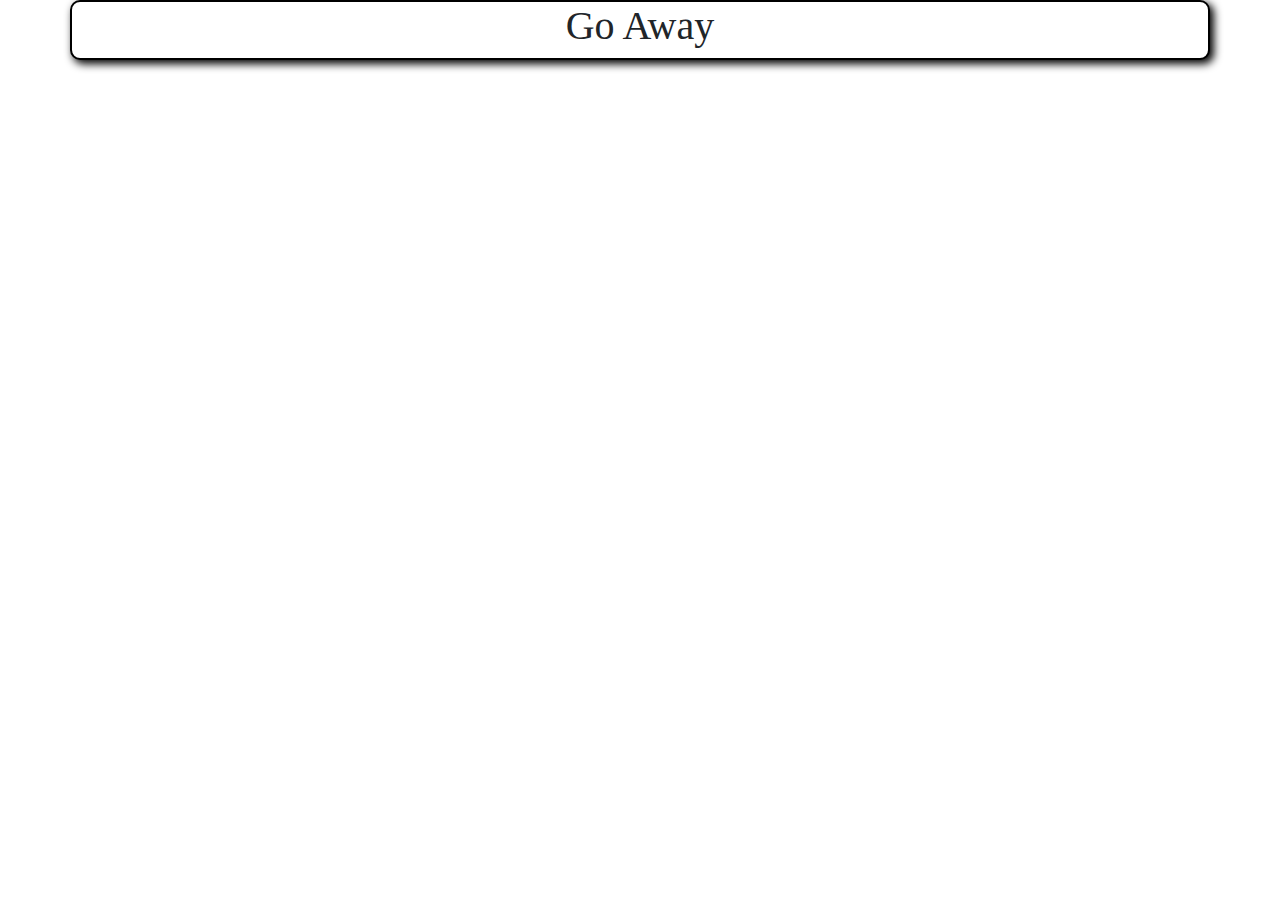
<file: default.html>
<!DOCTYPE html>
<html lang="en">
<head>
    <meta charset="UTF-8">
    <title>Go Away</title>
    <link rel="stylesheet" href="main.css">
</head>
<body>

 <div class="container-fluid vh-100 w-100 text-center position-relative">
     <div class="container disclaimer-content"><h1>Go Away</h1></div>
 </div>
</body>
</html>
</file>
